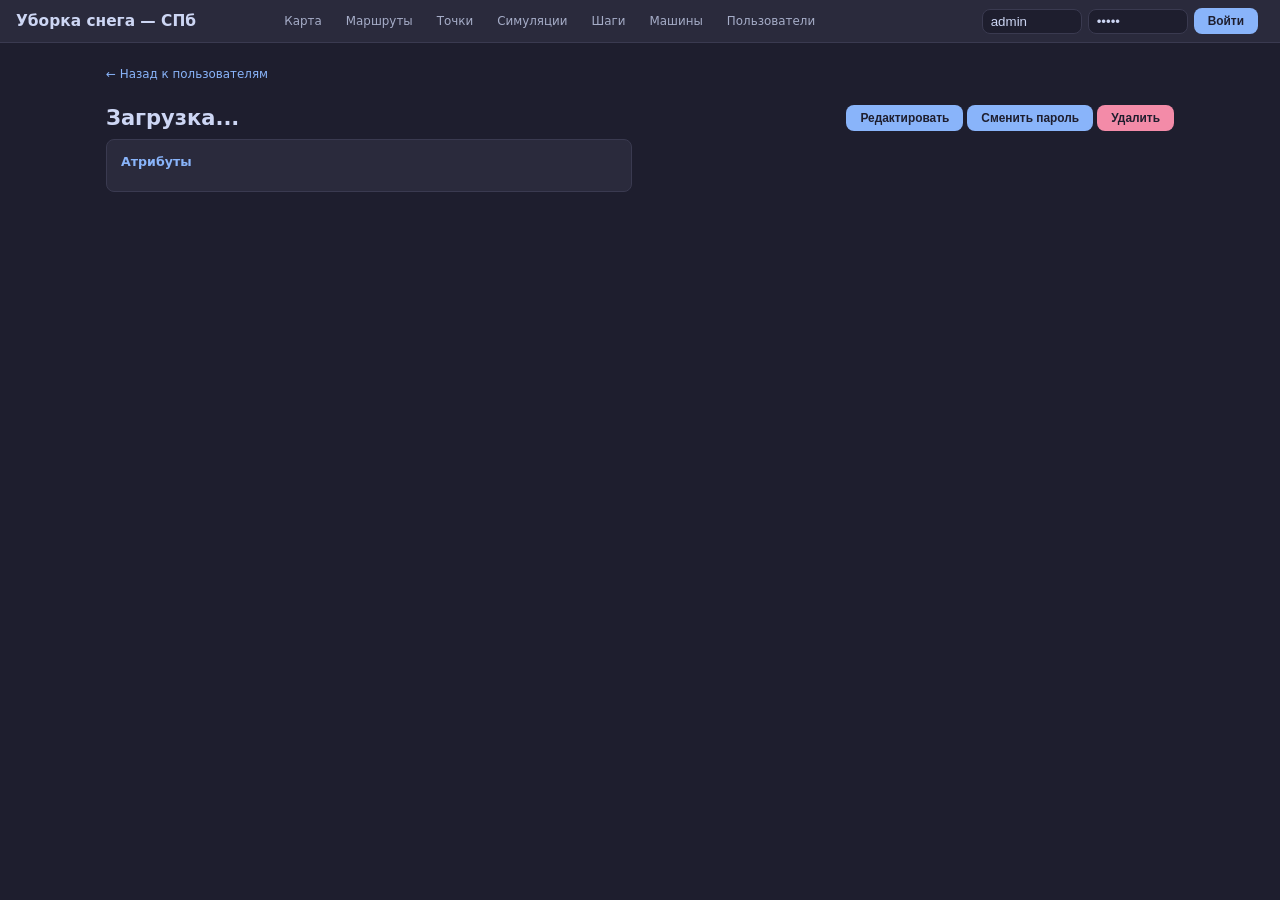
<file: static/user-detail.html>
<!DOCTYPE html>
<html lang="ru">
<head>
    <meta charset="UTF-8" />
    <meta name="viewport" content="width=device-width, initial-scale=1.0" />
    <title>Пользователь — Уборка снега СПб</title>
    <link rel="stylesheet" href="/static/css/style.css" />
</head>
<body>
    <div id="app-header"></div>
    <div id="toast-container"></div>
    <div class="page-content">
        <a href="/static/users.html" class="back-link">&larr; Назад к пользователям</a>
        <div style="display:flex;justify-content:space-between;align-items:center">
            <h2 id="user-title">Загрузка...</h2>
            <div class="btn-group">
                <button id="btn-edit" class="btn-blue">Редактировать</button>
                <button id="btn-change-password" class="btn-blue">Сменить пароль</button>
                <button id="btn-delete" class="btn-red">Удалить</button>
            </div>
        </div>

        <div class="detail-grid">
            <div class="detail-card" id="view-card">
                <h3>Атрибуты</h3>
                <div id="user-attrs"></div>
            </div>

            <div class="detail-card" id="edit-card" style="display:none">
                <h3>Редактирование</h3>
                <div class="form-row"><label>Имя: <input id="e-name" type="text" /></label></div>
                <div class="form-row"><label>Роль:
                    <select id="e-role">
                        <option value="operator">operator</option>
                        <option value="admin">admin</option>
                    </select>
                </label></div>
                <div class="btn-group">
                    <button id="btn-save" class="btn-green">Сохранить</button>
                    <button id="btn-cancel-edit">Отмена</button>
                </div>
            </div>

            <div class="detail-card" id="password-card" style="display:none">
                <h3>Смена пароля</h3>
                <div class="form-row"><label>Новый пароль: <input id="p-new" type="password" /></label></div>
                <div class="form-row"><label>Подтвердите пароль: <input id="p-confirm" type="password" /></label></div>
                <div id="p-error" style="color:var(--red);font-size:0.85rem;margin-top:4px;display:none"></div>
                <div class="btn-group">
                    <button id="btn-save-password" class="btn-green">Сохранить пароль</button>
                    <button id="btn-cancel-password">Отмена</button>
                </div>
            </div>
        </div>
    </div>

    <script src="/static/js/auth.js"></script>
    <script src="/static/js/navbar.js"></script>
    <script src="/static/js/user-detail.js"></script>
</body>
</html>
</file>
<file: static/css/style.css>
*,
*::before,
*::after {
    box-sizing: border-box;
    margin: 0;
    padding: 0;
}

:root {
    --bg: #1e1e2e;
    --surface: #2a2a3c;
    --border: #3a3a50;
    --text: #cdd6f4;
    --text-dim: #a6adc8;
    --accent: #89b4fa;
    --green: #a6e3a1;
    --red: #f38ba8;
    --blue: #89b4fa;
    --yellow: #f9e2af;
    --radius: 8px;
}

html,
body {
    height: 100%;
    font-family: 'Segoe UI', system-ui, sans-serif;
    font-size: 14px;
    background: var(--bg);
    color: var(--text);
}

.header {
    display: flex;
    align-items: center;
    justify-content: space-between;
    padding: 8px 16px;
    background: var(--surface);
    border-bottom: 1px solid var(--border);
}

.header h1 {
    font-size: 1.1rem;
}

#auth-section {
    display: flex;
    gap: 6px;
    align-items: center;
}

#auth-section input {
    width: 100px;
    padding: 4px 8px;
    border: 1px solid var(--border);
    border-radius: var(--radius);
    background: var(--bg);
    color: var(--text);
}

#auth-status {
    color: var(--green);
    font-size: 0.85rem;
}

.layout {
    display: flex;
    height: calc(100vh - 44px);
}

.sidebar {
    width: 300px;
    min-width: 260px;
    overflow-y: auto;
    padding: 10px;
    background: var(--surface);
    border-right: 1px solid var(--border);
    position: relative;
    z-index: 1000;
}

.sidebar-right {
    border-right: none;
    border-left: 1px solid var(--border);
}

.panel {
    background: var(--bg);
    border: 1px solid var(--border);
    border-radius: var(--radius);
    padding: 10px;
    margin-bottom: 10px;
}

.panel h2 {
    font-size: 0.95rem;
    margin-bottom: 8px;
    color: var(--accent);
}

.form-row {
    margin-bottom: 6px;
}

.form-row label {
    display: flex;
    justify-content: space-between;
    align-items: center;
    gap: 8px;
}

.form-row input,
.form-row select {
    width: 100%;
    padding: 5px 8px;
    border: 1px solid var(--border);
    border-radius: var(--radius);
    background: var(--surface);
    color: var(--text);
}

.form-row input[type="number"] {
    width: 80px;
}

.hint {
    color: var(--text-dim);
    font-size: 0.8rem;
    font-style: italic;
}

button {
    padding: 6px 14px;
    border: none;
    border-radius: var(--radius);
    background: var(--accent);
    color: var(--bg);
    font-weight: 600;
    cursor: pointer;
    font-size: 0.85rem;
    transition: opacity .15s;
}

button:hover {
    opacity: 0.85;
}

.btn-green {
    background: var(--green);
}

.btn-red {
    background: var(--red);
}

.btn-blue {
    background: var(--blue);
}

.btn-group {
    display: flex;
    gap: 4px;
    flex-wrap: wrap;
    margin: 8px 0;
}

.map-container {
    flex: 1;
    position: relative;
}

#map {
    width: 100%;
    height: 100%;
    background: var(--bg);
}

.leaflet-container {
    background: var(--bg) !important;
}

.stats-table {
    width: 100%;
}

.stats-table td {
    padding: 3px 4px;
    border-bottom: 1px solid var(--border);
}

.stats-table td:last-child {
    text-align: right;
    color: var(--yellow);
    font-weight: 600;
}

.list {
    margin-top: 8px;
    max-height: 180px;
    overflow-y: auto;
}

.list-item {
    display: flex;
    justify-content: space-between;
    align-items: center;
    padding: 4px 6px;
    border-bottom: 1px solid var(--border);
    font-size: 0.82rem;
}

.list-item .del-btn {
    background: transparent;
    color: var(--red);
    padding: 2px 6px;
    font-size: 0.9rem;
}

::-webkit-scrollbar {
    width: 6px;
}

::-webkit-scrollbar-track {
    background: var(--bg);
}

::-webkit-scrollbar-thumb {
    background: var(--border);
    border-radius: 3px;
}

.address-results {
    max-height: 160px;
    overflow-y: auto;
    border: 1px solid var(--border);
    border-radius: var(--radius);
    background: var(--surface);
    margin-bottom: 6px;
}

.address-item {
    padding: 6px 8px;
    font-size: 0.82rem;
    cursor: pointer;
    border-bottom: 1px solid var(--border);
    color: var(--text);
    transition: background .15s;
}

.address-item:hover {
    background: var(--accent);
    color: var(--bg);
}

.address-item:last-child {
    border-bottom: none;
}

.coords-display {
    color: var(--yellow);
    font-family: monospace;
    font-size: 0.85rem;
}

.navbar {
    display: flex;
    gap: 4px;
    align-items: center;
}

.navbar a {
    color: var(--text-dim);
    text-decoration: none;
    padding: 4px 10px;
    border-radius: var(--radius);
    font-size: 0.85rem;
    transition: background .15s, color .15s;
}

.navbar a:hover,
.navbar a.active {
    background: var(--accent);
    color: var(--bg);
}

.page-content {
    max-width: 1100px;
    margin: 20px auto;
    padding: 0 16px;
}

.filter-bar {
    display: flex;
    gap: 8px;
    flex-wrap: wrap;
    margin-bottom: 12px;
    align-items: center;
}

.filter-bar input,
.filter-bar select {
    padding: 5px 8px;
    border: 1px solid var(--border);
    border-radius: var(--radius);
    background: var(--surface);
    color: var(--text);
    font-size: 0.85rem;
}

.data-table {
    width: 100%;
    border-collapse: collapse;
    font-size: 0.85rem;
}

.data-table th,
.data-table td {
    padding: 8px 10px;
    border-bottom: 1px solid var(--border);
    text-align: left;
}

.data-table th {
    background: var(--surface);
    color: var(--accent);
    font-weight: 600;
    position: sticky;
    top: 0;
}

.data-table tr:hover {
    background: rgba(137, 180, 250, 0.05);
}

.data-table a {
    color: var(--accent);
    text-decoration: none;
}

.data-table a:hover {
    text-decoration: underline;
}

.detail-grid {
    display: grid;
    grid-template-columns: 1fr 1fr;
    gap: 16px;
    margin-bottom: 16px;
}

.detail-card {
    background: var(--surface);
    border: 1px solid var(--border);
    border-radius: var(--radius);
    padding: 14px;
}

.detail-card h3 {
    color: var(--accent);
    font-size: 0.9rem;
    margin-bottom: 8px;
}

.detail-card .field {
    display: flex;
    justify-content: space-between;
    padding: 3px 0;
    border-bottom: 1px solid var(--border);
    font-size: 0.85rem;
}

.detail-card .field:last-child {
    border-bottom: none;
}

.detail-card .field .value {
    color: var(--yellow);
    font-weight: 600;
}

.detail-map {
    height: 350px;
    border-radius: var(--radius);
    border: 1px solid var(--border);
    margin-bottom: 16px;
}

.streets-list {
    list-style: none;
    max-height: 200px;
    overflow-y: auto;
}

.streets-list li {
    padding: 3px 6px;
    border-bottom: 1px solid var(--border);
    font-size: 0.85rem;
}

.stats-filters {
    display: flex;
    gap: 10px;
    flex-wrap: wrap;
    align-items: center;
    margin-bottom: 12px;
    padding: 10px;
    background: var(--surface);
    border: 1px solid var(--border);
    border-radius: var(--radius);
}

.stats-filters label {
    font-size: 0.82rem;
    color: var(--text-dim);
}

.stats-filters select,
.stats-filters input {
    padding: 4px 8px;
    border: 1px solid var(--border);
    border-radius: var(--radius);
    background: var(--bg);
    color: var(--text);
    font-size: 0.82rem;
}

.badge {
    display: inline-block;
    padding: 2px 8px;
    border-radius: 10px;
    font-size: 0.75rem;
    font-weight: 600;
}

.badge-running { background: var(--green); color: var(--bg); }
.badge-paused { background: var(--yellow); color: var(--bg); }
.badge-finished { background: var(--text-dim); color: var(--bg); }
.badge-idle { background: var(--border); color: var(--text); }
.badge-error { background: var(--red); color: var(--bg); }

#toast-container {
    position: fixed;
    top: 16px;
    right: 16px;
    z-index: 20000;
    pointer-events: none;
    isolation: isolate;
}

.toast {
    background: rgba(42, 42, 60, 0.98);
    border: 1px solid var(--border);
    border-radius: var(--radius);
    padding: 10px 14px;
    margin-bottom: 8px;
    font-size: 0.85rem;
    color: var(--text);
    box-shadow: 0 2px 8px rgba(0, 0, 0, 0.3);
    pointer-events: auto;
    max-width: 300px;
    word-wrap: break-word;
    opacity: 0;
    transition: opacity 0.3s ease;
}

.toast-visible {
    opacity: 1;
}

.toast-success {
    border-color: var(--green);
    border-left: 3px solid var(--green);
    background: rgba(30, 47, 38, 0.98);
}

.toast-error {
    border-color: var(--red);
    border-left: 3px solid var(--red);
    background: rgba(52, 29, 37, 0.98);
}

.toast-info {
    border-color: var(--accent);
    border-left: 3px solid var(--accent);
    background: rgba(33, 40, 58, 0.98);
}

.progress-bar {
    width: 100%;
    height: 24px;
    background: var(--bg);
    border: 1px solid var(--border);
    border-radius: 4px;
    overflow: hidden;
    margin-bottom: 8px;
    position: relative;
}

.progress-bar-fill {
    height: 100%;
    background: linear-gradient(90deg, #a6e3a1, #89b4fa);
    color: var(--bg);
    font-size: 0.75rem;
    font-weight: 600;
    display: flex;
    align-items: center;
    justify-content: center;
    transition: width 0.3s ease;
    min-width: 30px;
    white-space: nowrap;
}

.loading-indicator {
    text-align: center;
    padding: 20px;
    color: var(--text-dim);
    font-size: 0.9rem;
}

.empty-state {
    text-align: center;
    padding: 30px;
    color: var(--text-dim);
    font-size: 0.9rem;
    background: var(--surface);
    border: 1px solid var(--border);
    border-radius: var(--radius);
}

.empty-state a {
    color: var(--accent);
    text-decoration: none;
}

.empty-state a:hover {
    text-decoration: underline;
}

.back-link {
    display: inline-block;
    margin-bottom: 12px;
    color: var(--accent);
    text-decoration: none;
    font-size: 0.85rem;
    padding: 4px 0;
}

.back-link:hover {
    text-decoration: underline;
}

.filter-section {
    background: var(--surface);
    border: 1px solid var(--border);
    border-radius: var(--radius);
    padding: 12px;
    margin-bottom: 16px;
}

.filter-row {
    display: flex;
    gap: 12px;
    flex-wrap: wrap;
    align-items: center;
    margin-bottom: 8px;
}

.filter-row:last-child {
    margin-bottom: 0;
}

.filter-row label {
    display: flex;
    align-items: center;
    gap: 6px;
    font-size: 0.85rem;
    color: var(--text-dim);
    white-space: nowrap;
}

.filter-row input,
.filter-row select {
    padding: 4px 8px;
    border: 1px solid var(--border);
    border-radius: var(--radius);
    background: var(--bg);
    color: var(--text);
    font-size: 0.85rem;
    min-width: 80px;
}

.modal-overlay {
    position: fixed;
    inset: 0;
    background: rgba(0,0,0,0.6);
    display: flex;
    align-items: center;
    justify-content: center;
    z-index: 50000;
}

.modal {
    background: var(--surface);
    border: 1px solid var(--border);
    border-radius: var(--radius);
    padding: 20px;
    min-width: 320px;
    max-width: 480px;
    width: 90%;
}

.modal h3 {
    color: var(--accent);
    margin-bottom: 14px;
    font-size: 1rem;
}

.modal .form-row {
    margin-bottom: 10px;
}

.modal .form-row label {
    display: flex;
    flex-direction: column;
    gap: 4px;
    font-size: 0.85rem;
    color: var(--text-dim);
}

.modal .form-row input,
.modal .form-row select {
    padding: 6px 10px;
    border: 1px solid var(--border);
    border-radius: var(--radius);
    background: var(--bg);
    color: var(--text);
    font-size: 0.9rem;
    width: 100%;
}

.form-row {
    margin-bottom: 10px;
}

.form-row label {
    display: flex;
    flex-direction: column;
    gap: 4px;
    font-size: 0.85rem;
    color: var(--text-dim);
}

.form-row input,
.form-row select {
    padding: 6px 10px;
    border: 1px solid var(--border);
    border-radius: var(--radius);
    background: var(--bg);
    color: var(--text);
    font-size: 0.9rem;
    width: 100%;
}

.pagination {
    display: flex;
    gap: 8px;
    align-items: center;
    padding: 8px 0;
    flex-wrap: wrap;
    min-height: 40px;
}

.pagination-size-label {
    color: var(--text-dim);
    font-size: 0.82rem;
    display: flex;
    align-items: center;
}

.pagination-size-label input {
    width: 56px;
    padding: 2px 6px;
    font-size: 0.82rem;
}

.pagination button {
    padding: 4px 12px;
    font-size: 0.85rem;
    background: var(--surface);
    color: var(--text);
    border: 1px solid var(--border);
}

.pagination button:disabled {
    opacity: 0.4;
    cursor: default;
}

.pagination button.active {
    background: var(--accent);
    color: var(--bg);
    border-color: var(--accent);
}

.pagination-info {
    color: var(--text-dim);
    font-size: 0.82rem;
}

th.sortable {
    cursor: pointer;
    user-select: none;
    white-space: nowrap;
}

th.sortable:hover {
    color: var(--accent);
}

th.sort-active {
    color: var(--accent);
}

.sort-arrow {
    font-size: 0.7em;
    opacity: 0.8;
}
</file>
